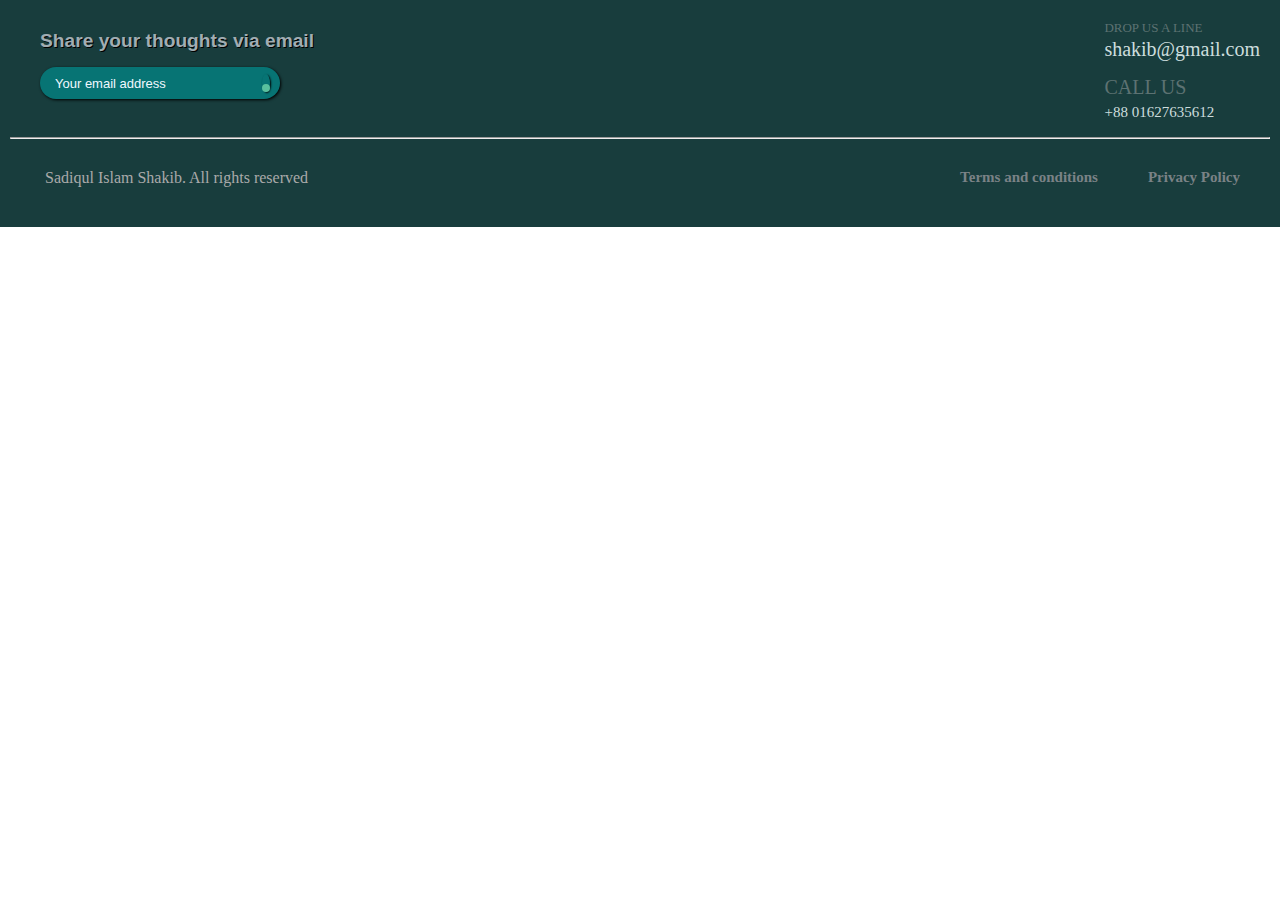
<file: Portfolio_3rd_semester/footer.html>
<!DOCTYPE html>
<html lang="en">

<head>
    <meta charset="UTF-8">
    <meta name="viewport" content="width=device-width, initial-scale=1.0">
    <title>footer</title>
    <link rel="stylesheet" href="footer.css">

    <link rel="stylesheet" href="https://cdnjs.cloudflare.com/ajax/libs/font-awesome/6.4.2/css/all.min.css" integrity="sha512-z3gLpd7yknf1YoNbCzqRKc4qyor8gaKU1qmn+CShxbuBusANI9QpRohGBreCFkKxLhei6S9CQXFEbbKuqLg0DA==" crossorigin="anonymous" referrerpolicy="no-referrer" />
</head>

<body>
    <div class="main-footer-container">
        <div class="section-1">
            <div class="sec-1-sub-1">
                <div class="letter-para">
                    <p>Share your thoughts via email</p>
                </div>
                <div class="email-button-box">
                   <div class="e-input"><input type="email" placeholder="Your email address" id="your_email"></div> 
                    <div class="submit-btn"><button type="submit" value="your_email"><i style="font-size: 15px;" class="fa-regular fa-envelope"></i></button></div>
                </div>
            </div>

            <div class="e-wht">
                <div class="e-send">
                    <p class="e-massage">DROP US A LINE</p>
                    <p class="em">shakib@gmail.com</p>
                </div>

                <div class="w-n">
                    <p class="wth-massage">CALL US</p>
                    <div class="w-num-logo">
                        <p class="wth-num">+88 01627635612</p>
                        <div class="whats-num-logo"><i class="fa-brands fa-whatsapp"></i></div>
                    </div>
                </div>
            </div>

        </div>

        <div class="hr-line"><hr></div>

        <div class="section-2">
            <div class="copy-right">
                <div class="copy-logo"><i class="fa-regular fa-copyright"></i></div>
                <div class="copy-text"><p>Sadiqul Islam Shakib. All rights reserved</p></div>
            </div>
            <div class="logos">
                <div class="fb-2">
                    <a href="https://www.facebook.com/sadiqulislam.shakib.33?mibextid=ZbWKwL" target="_blank"><i
                            style="font-size: 25px; color: rgb(0, 0, 0)" class="fa-brands fa-facebook"></i></a>
                </div>
                <div class="insta-2">
                    <a href="https://www.instagram.com/_sadiqul_islam_shakib_/" target="_blank"><i style="
                  color: rgb(0, 0, 0);
                  font-weight: 600;
                  font-size: 25px;
                " class="fa-brands fa-instagram"></i></a>
                </div>
                <div class="in-2">
                    <a href="https://www.linkedin.com/in/sadiqul-islam-shakib-9a539628a" target="_blank"><i
                            style="color: rgb(0, 0, 0); font-size: 25px" class="fa-brands fa-linkedin"></i></a>
                </div>
                <div class="twt-2">
                    <a href="https://github.com/ByteCrister" target="_blank"><i class="fa-brands fa-git-alt"
                            style="font-size: 25px; color: rgb(0, 0, 0)"></i></a>
                </div>
            </div>
            <div class="terms-conditions">
                <div class="tr"><p class="term">Terms and conditions</p></div>
                <div class="con"><p class="conditions">Privacy Policy</p></div>
            </div>
        </div>
    </div>
</body>

</html>
</file>
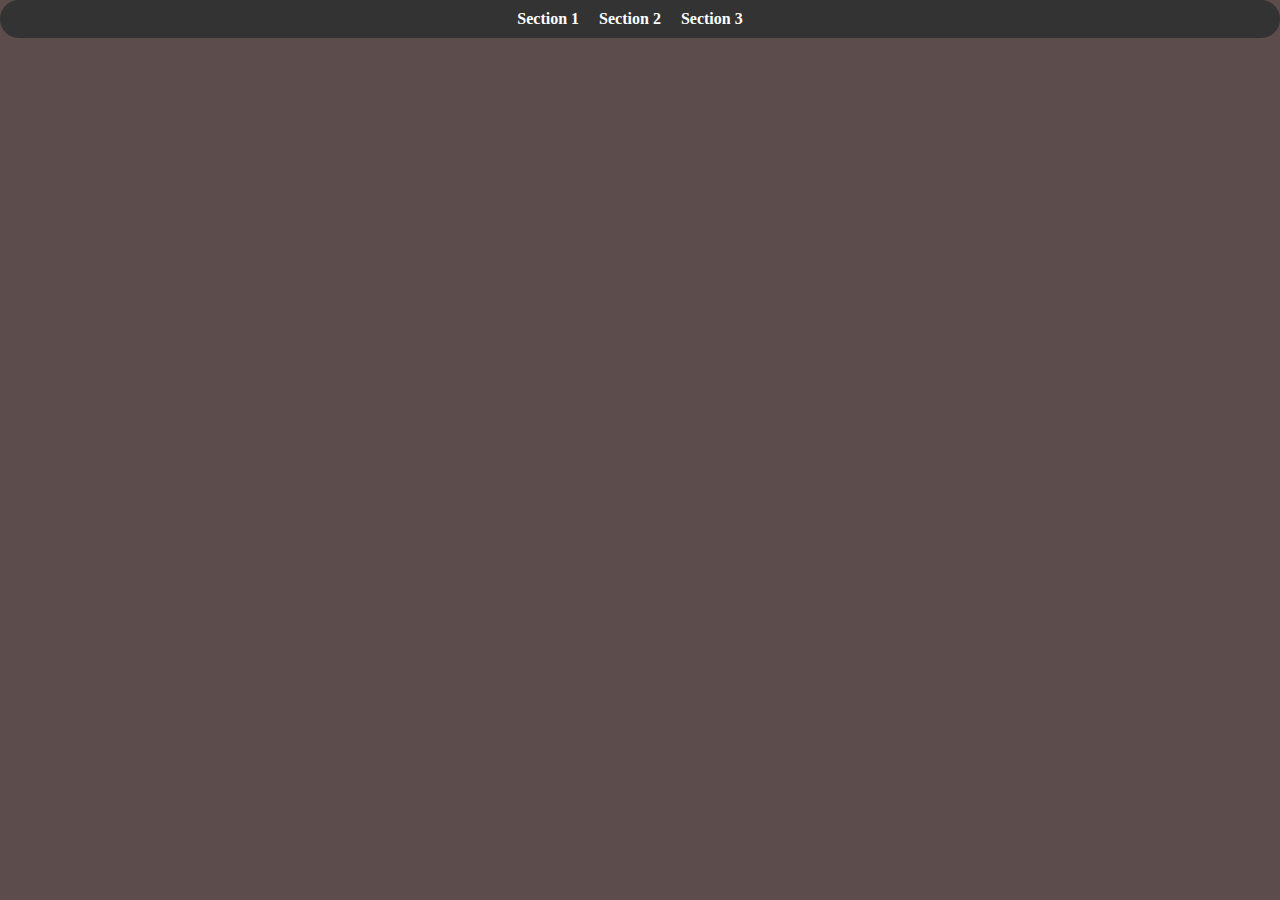
<file: Portfolio_3rd_semester/test.html>
<!DOCTYPE html>
<html lang="en">
<head>
    <meta charset="UTF-8">
    <meta name="viewport" content="width=device-width, initial-scale=1.0">
    <title>Fixed Navigation Bar</title>
    <style>
        /* Reset some default styles */
        body {
            margin: 0;
            padding: 0;
            background-color: #5c4c4c;
        }

        /* Style the header and navigation bar */
        header {
            background-color: #333;
            color: #fff;
            position: fixed;
            width: 100%;
            top: 0;
            z-index: 100;
            border-radius: 20px;
        }

        .navbar {
            display: flex;
            justify-content: center;
            padding: 10px 0;
        }

        .navbar ul {
            list-style: none;
            margin: 0;
            padding: 0;
            display: flex;
        }

        .navbar li {
            margin-right: 20px;
        }

        .navbar a {
            text-decoration: none;
            color: #fff;
            font-weight: bold;
        }

        /* Add some spacing for the content under the fixed navigation bar */
        main {
            padding-top: 70px; /* Adjust this value to match the height of your navigation bar */
        }

        /* Style the sections */
        section {
            padding: 100px;
        }

        /* Add some background colors to the sections for visibility */
        #section1 {
            background-color: #f0f0f0;
        }

        #section2 {
            background-color: #e0e0f0;
        }

        #section3 {
            background-color: #d0d0f0;
        }
    </style>
</head>
<body>
    <header>
        <nav class="navbar">
            <ul>
                <li><a href="#section1">Section 1</a></li>
                <li><a href="#section2">Section 2</a></li>
                <li><a href="#section3">Section 3</a></li>
            </ul>
        </nav>
    </header>
    
    <!-- <main>
        <section id="section1">
            <h2>Section 1</h2>
            <!-- Content for Section 1 -->
        <!-- </section>
        
        <section id="section2">
            <h2>Section 2</h2>
            <!-- Content for Section 2 -->
        <!-- </section>
        
        <section id="section3">
            <h2>Section 3</h2>
            <!-- Content for Section 3 -->
        <!-- </section> -->
    <!-- </main> --> 
</body>
</html>
</file>
<file: Portfolio_3rd_semester/footer.css>
* {
    box-sizing: border-box;
    padding: 0;
    margin: 0;
}


.main-footer-container {
    width: 100%;
    min-height: 10vh;
    padding: 10px;
    background-color: #183D3D;
}

.section-1 {
    display: flex;
    justify-content: space-between;
    margin-left: 30px;
}

.sec-1-sub-1 {
    margin-top: 20px;
}

.letter-para p {
    font-family: 'Gill Sans', 'Gill Sans MT', Calibri, 'Trebuchet MS', sans-serif;
    font-weight: 600;
    font-size: larger;
    color: #a1adb3;
    text-shadow: 1px 1px .1px black;
}

.email-button-box {
    padding: 5px;
    display: flex;
    justify-content: space-between;
    align-items: center;
    margin-top: 15px;
    background-color: rgb(7, 116, 116);
    width: 15rem;
    height: 2rem;
    border-radius: 50px;
    border: 10px white;
    box-shadow: 1px 1px 3px rgb(0, 0, 0);
    transition: 0.3s ease-in;
}

.email-button-box {
    transition: 0.3s ease-out;
}

.e-input input {
    width: 100%;
    background-color: transparent;
    border-style: none;
    padding: 10px;
    outline: none;

}

::placeholder {
    color: aliceblue;
    font-size: 13px;
    font-family: 'Gill Sans', 'Gill Sans MT', Calibri, 'Trebuchet MS', sans-serif;
}

.submit-btn {
    margin-right: 5px;
    border-radius: 70%;
    box-shadow: 1px 1px 2px rgb(0, 0, 0);

}

.submit-btn button {
    background-color: rgb(89, 192, 158);
    border: transparent solid 2px;
    padding: 2px;
    font-family:Cambria, Cochin, Georgia, Times, 'Times New Roman', serif;
    font-size: 5px;
    font-weight: bolder;
    border-radius: 8px;
    transition: 0.3s ease-in;

}

.submit-btn button:hover {
    transition: 0.3s ease-out;
    background-color: #0b4155;
    box-shadow: 1px 1px 10px rgb(33, 194, 197);
    transform: translateY(-1px);

}

.e-wht {
    display: flex;
    flex-direction: column;
    justify-content: space-around;
    padding: 10px;
}

.e-massage {
    color: rgb(93, 114, 114);
    font-size: 13px;
    font-family:Georgia, 'Times New Roman', Times, serif;
    margin-bottom: 2px;

}

.em {
    color: rgb(205, 221, 221);
    font-size: 20px;
    font-family: 'Times New Roman', Times, serif;
    margin-bottom: 5px;
}

.wth-massage {
    color: rgb(93, 114, 114);
    font-size: 20px;
    margin-top: 10px;
    font-family:Georgia, 'Times New Roman', Times, serif;

}

.w-num-logo {
    margin-top: 5px;
    margin-right: 40px;
    display: flex;
    justify-content: space-around;
}

.whats-num-logo i {
    color: hsl(145, 68%, 40%);
    margin-left: 5px;
    font-size: 20px;
}

.wth-num {
    color: rgb(205, 221, 221);
    font-size: 15px;
    font-family: 'Times New Roman', Times, serif;
}


.section-2 {
    margin: 20px;
    padding: 10px;
    box-sizing: border-box;
    display: flex;
    justify-content: space-between;
}

.copy-right {
    display: flex;
    justify-content: space-between;
    color: rgb(170, 170, 170);

}

.copy-logo i {
    margin-right: 5px;
}

.copy-text p {
    font-family: Cambria, Cochin, Georgia, Times, 'Times New Roman', serif;
}

.logos {
    display: flex;
    justify-content: space-between;

}

.fb-2,
.insta-2,
.in-2,
.twt-2 {
    margin: 0 15px;
}


.terms-conditions {
    display: flex;
    justify-content: space-between;

}

.terms-conditions {
    display: flex;
    justify-content: space-between;
}

.tr {
    margin-right: 50px;
}

.term {
    color: #7a8286;
    font-size: 15px;
    font-weight: 700;
    font-family:Georgia, 'Times New Roman', Times, serif;
}

.conditions {

    color: #7a8286;
    font-size: 15px;
    font-weight: 700;
    font-family:Georgia, 'Times New Roman', Times, serif;
}
</file>
